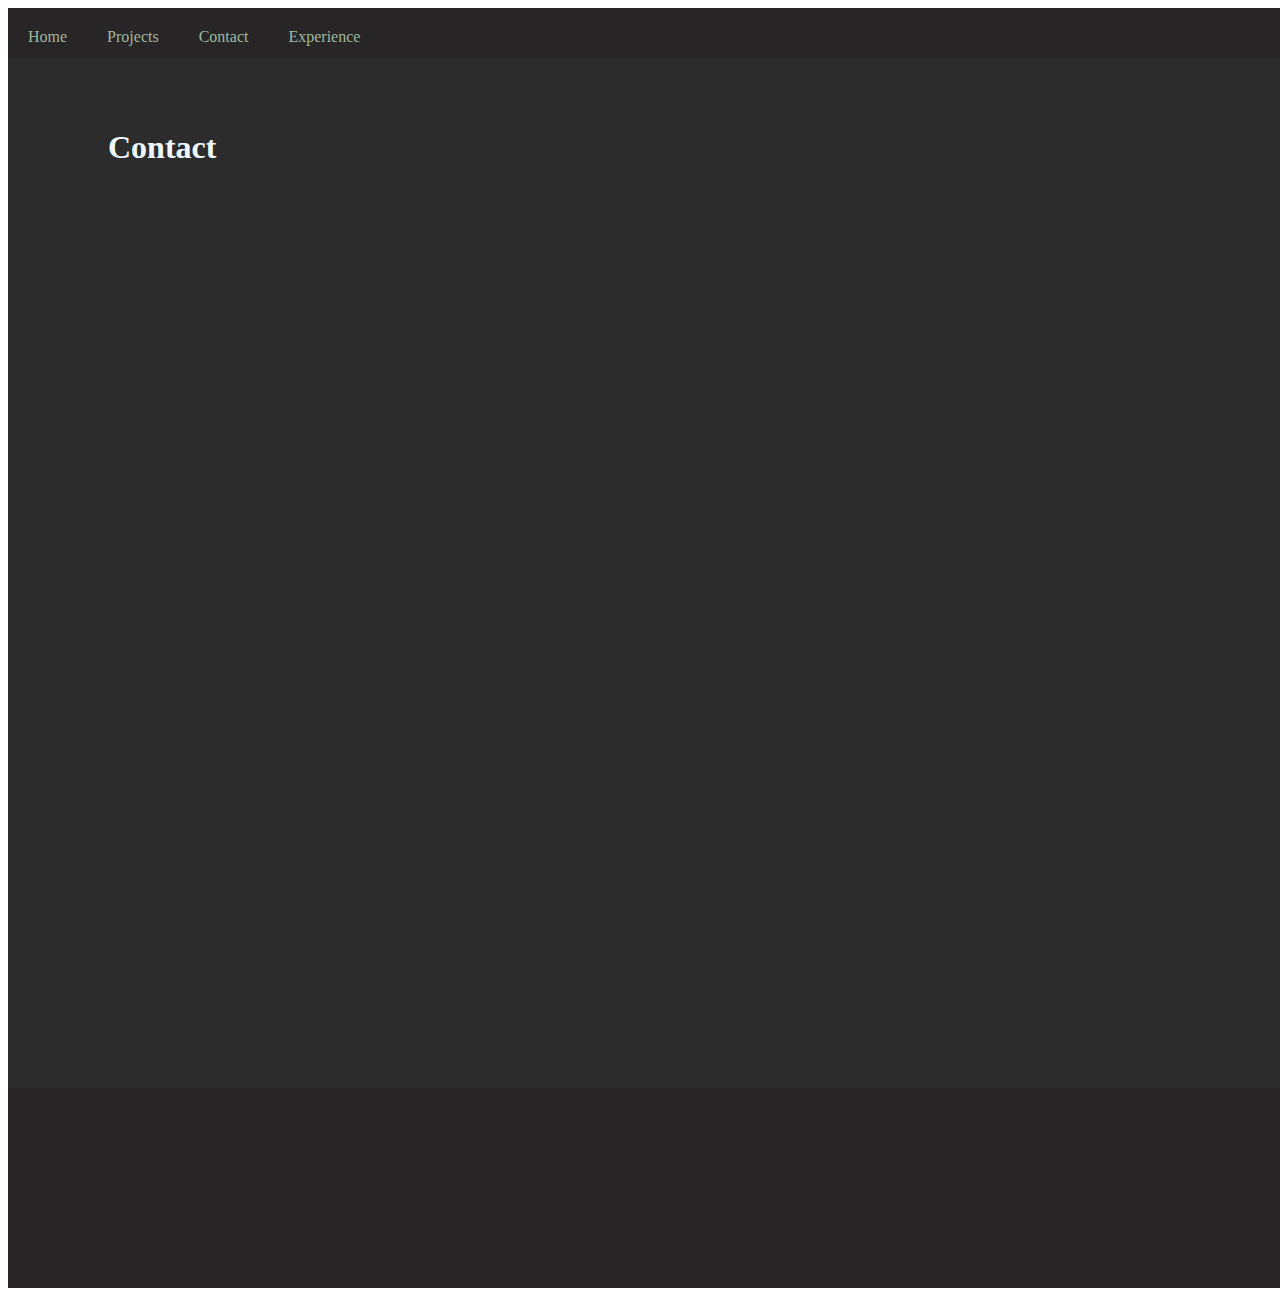
<file: contact.html>
<DOCTYPE! Html>
    <head><title>portfolio</title></head>
    <link rel="stylesheet" href="contact.css">
    <body>
        <div id ="main">
        
            <div id ="bar">
        
                <a href="portfolio.html"> Home</a>
                <a href="projects.html">Projects</a>
                <a href="contact.html">Contact</a>
                <a href="Experience.html">Experience</a>
        
        
             </div>
             <h1 class=" tx">Contact</h1>
        
        
        </div>

            
        
        
    </body>
    <footer>
        <div  id = "f1">
         

        </div>
    </footer>
</file>
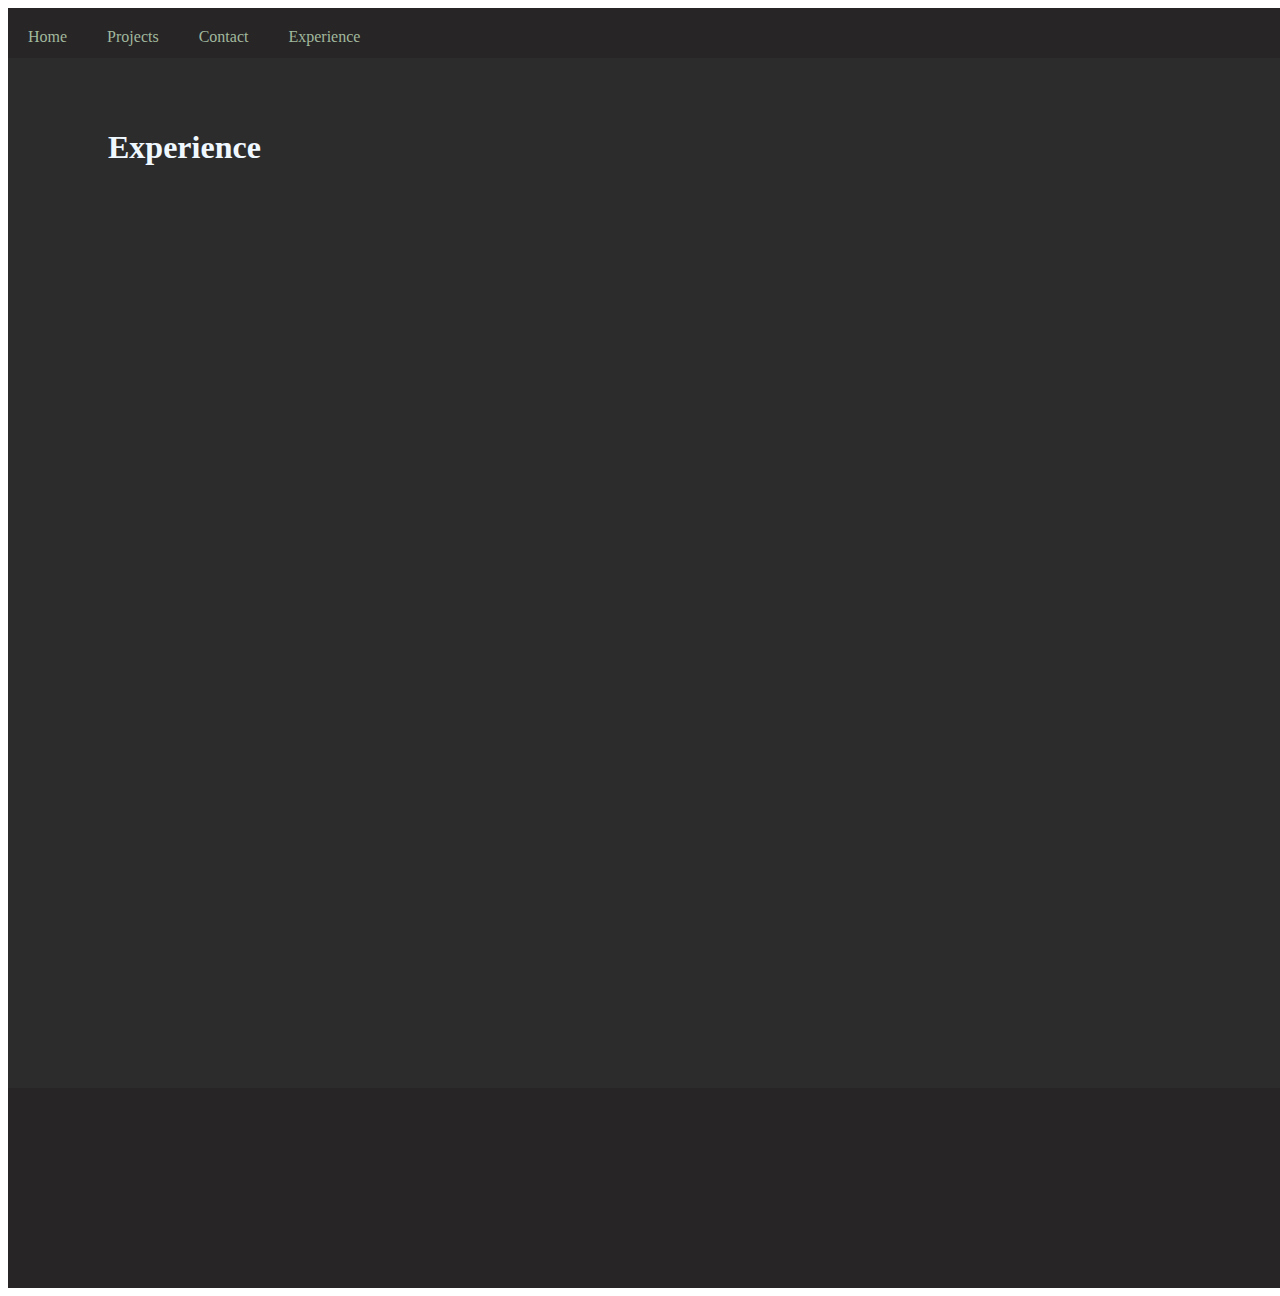
<file: Experience.html>
<DOCTYPE! Html>
    <head><title>portfolio</title></head>
    <link rel="stylesheet" href="Experience.css">
    <body>
        <div id ="main">
        
            <div id ="bar">
        
                <a href="portfolio.html"> Home</a>
                <a href="projects.html">Projects</a>
                <a href="contact.html">Contact</a>
                <a href="Experience.html">Experience</a>
        
        
             </div>
             <h1 class=" tx">Experience</h1>
        
        
        </div>
       

            
        
        
    </body>
    <footer>
        <div  id = "f1">
         

        </div>
    </footer>
</file>
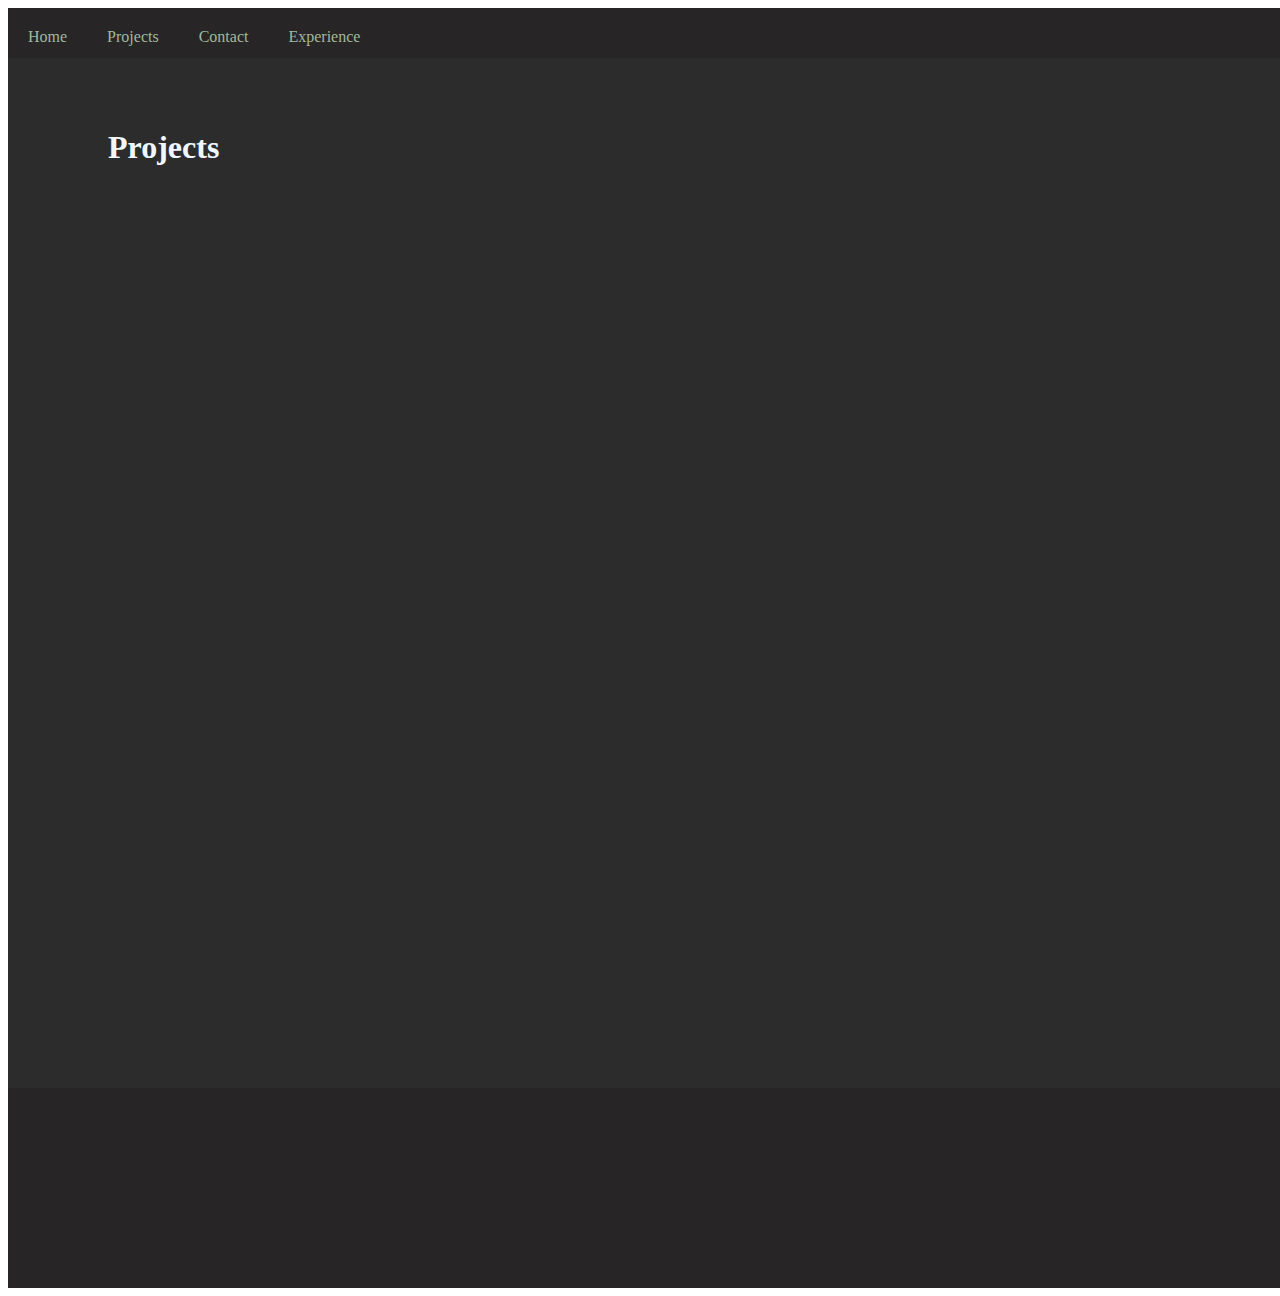
<file: projects.html>
<DOCTYPE! Html>
    <head><title>portfolio</title></head>
    <link rel="stylesheet" href="projects.css">
    <body>
        <div id ="main">
        
            <div id ="bar">
        
                <a href="portfolio.html"> Home</a>
                <a href="projects.html">Projects</a>
                <a href="contact.html">Contact</a>
                <a href="Experience.html">Experience</a>
        
        
             </div>


             <h1 class=" tx">Projects</h1>
        
        
        </div>

            
        
        
    </body>
    <footer>
        <div  id = "f1">
         

        </div>
    </footer>
</file>
<file: contact.css>
#bar{
    height: 50px;
    background-color: rgb(39, 37, 37);
    margin-top: auto;
}
#bar a{
    padding: 20px;
    float: left;
    text-align: center;
    text-decoration: none;
    
    color: rgb(161, 184, 158);
    
}
#bar a:hover{
    background-color: rgb(214, 219, 222);
    height: 10px;
}
#main{
    background-color: rgb(45, 44, 44);
    height: 1080px;
    width: 1920px;}
#f1{
    background-color: rgb(39, 37, 37);
    height: 200px;
    width: 1920px;    
}

.tx{
     
    color: aliceblue;
    padding-left: 100px;
    padding-top: 50px;
}
</file>
<file: Experience.css>
#bar{
    height: 50px;
    background-color: rgb(39, 37, 37);
    margin-top: auto;
}
#bar a{
    padding: 20px;
    float: left;
    text-align: center;
    text-decoration: none;
    
    color: rgb(161, 184, 158);
    
}
#bar a:hover{
    background-color: rgb(214, 219, 222);
    height: 10px;
}
#main{
    background-color: rgb(45, 44, 44);
    height: 1080px;
    width: 1920px;}
#f1{
    background-color: rgb(39, 37, 37);
    height: 200px;
    width: 1920px;    
}

.tx{
     
    color: aliceblue;
    padding-left: 100px;
    padding-top: 50px;
}
</file>
<file: projects.css>
#bar{
    height: 50px;
    background-color: rgb(39, 37, 37);
    margin-top: auto;
}
#bar a{
    padding: 20px;
    float: left;
    text-align: center;
    text-decoration: none;
    
    color: rgb(161, 184, 158);
    
}
#bar a:hover{
    background-color: rgb(214, 219, 222);
    height: 10px;
    
}
#main{
    background-color: rgb(45, 44, 44);
    height: 1080px;
    width: 1920px;}
#f1{
    background-color: rgb(39, 37, 37);
    height: 200px;
    width: 1920px;    
}

.tx{
     
    color: aliceblue;
    padding-left: 100px;
    padding-top: 50px;
}
</file>
